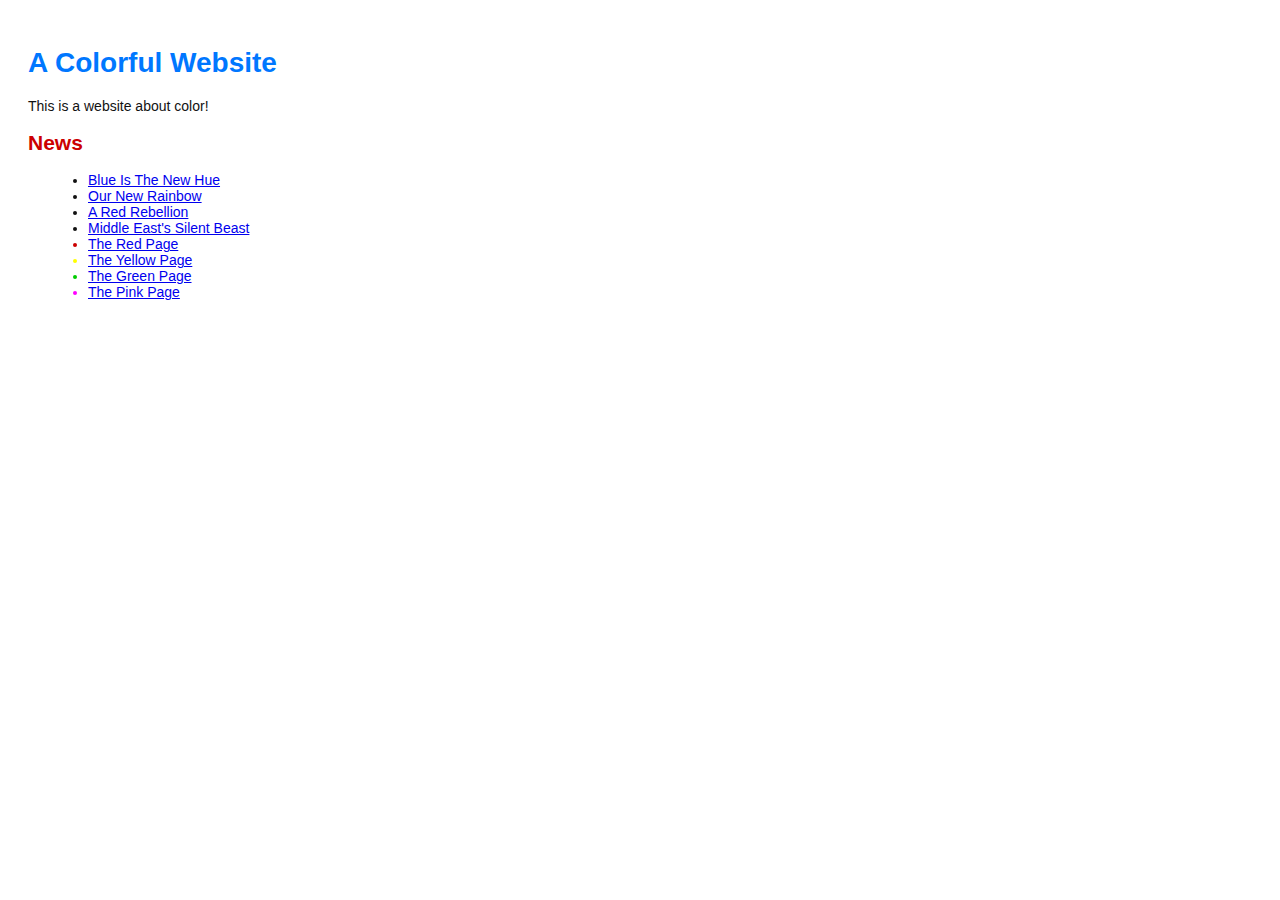
<file: index.html>
<!DOCTYPE html>
<html lang="en">
<head>
  <title>A Colorful Website</title>
  <meta charset="utf-8" />
  <link rel="stylesheet" href="style.css" />
</head>
<body>
  <h1 style="color: #07F">A Colorful Website</h1>
  <p>This is a website about color!</p>    
  
  <h2 style="color: #C00">News</h2>
	<ul>
    <li><a href="news-1.html">Blue Is The New Hue</a></li>
    <li><a href="rainbow.html">Our New Rainbow</a></li>
    <li><a href="news-2.html">A Red Rebellion</a></li>
    <li><a href="news-3.html">Middle East's Silent Beast</a></li>
    <li style="color: #C00">
  <a href="red.html">The Red Page</a>
  </li>
  <li style="color: #FF0">
    <a href="yellow.html">The Yellow Page</a>
  </li> 
  <li style="color: #0C0">
  <a href="green.html">The Green Page</a>
  <li style="color: #F0F">
  <a href="pink.html">The Pink Page</a>
</li>
  </li>
</ul>
</body>
</html>
</file>
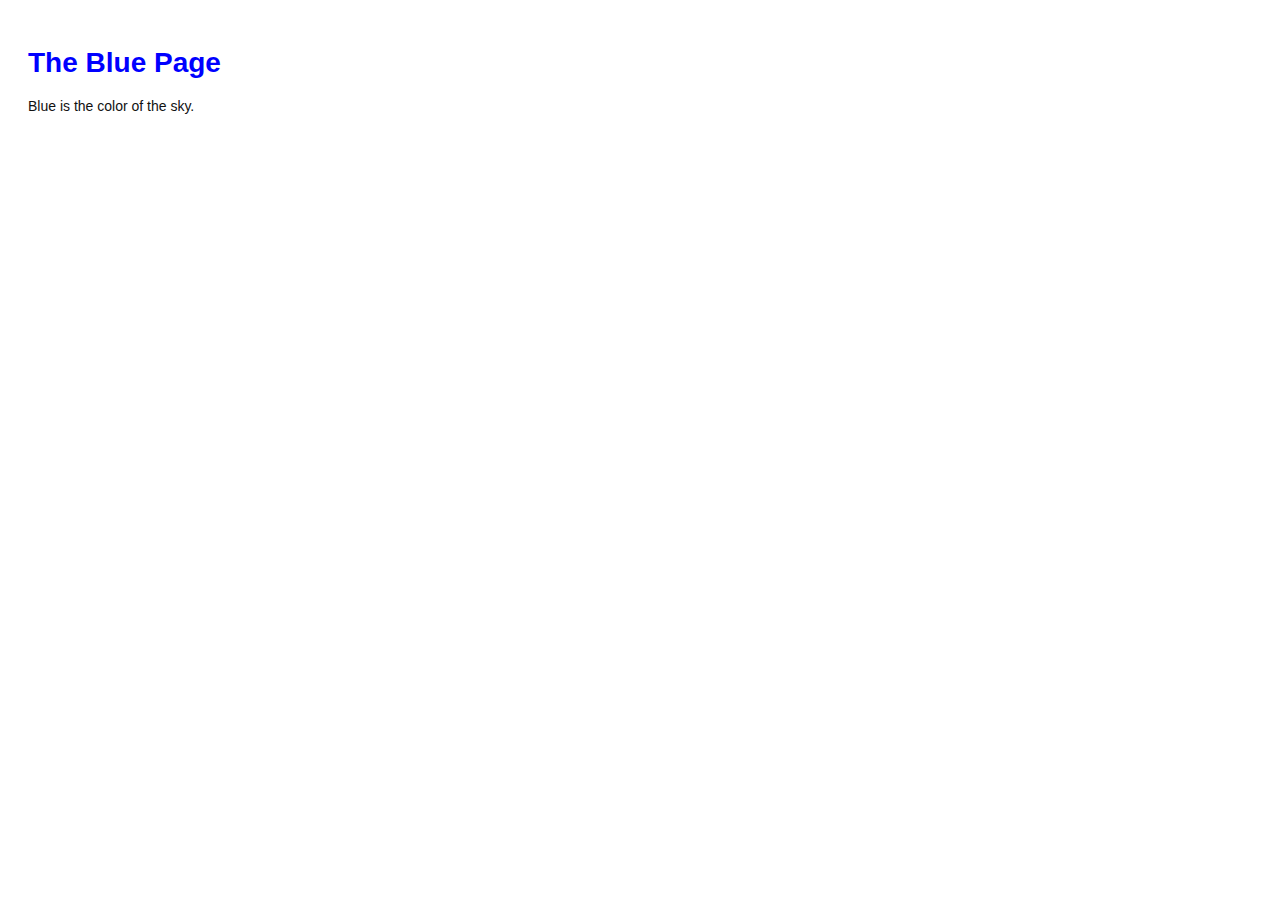
<file: blue.html>
<!DOCTYPE html>
<html lang="en">
<head>
  <title>The Blue Page</title>
  <meta charset="utf-8" />
  <link rel="stylesheet" href="style.css" />
</head>
<body>
  <h1 style="color: #00F">The Blue Page</h1>
  <p>Blue is the color of the sky.</p>
</body>
</html>
</file>
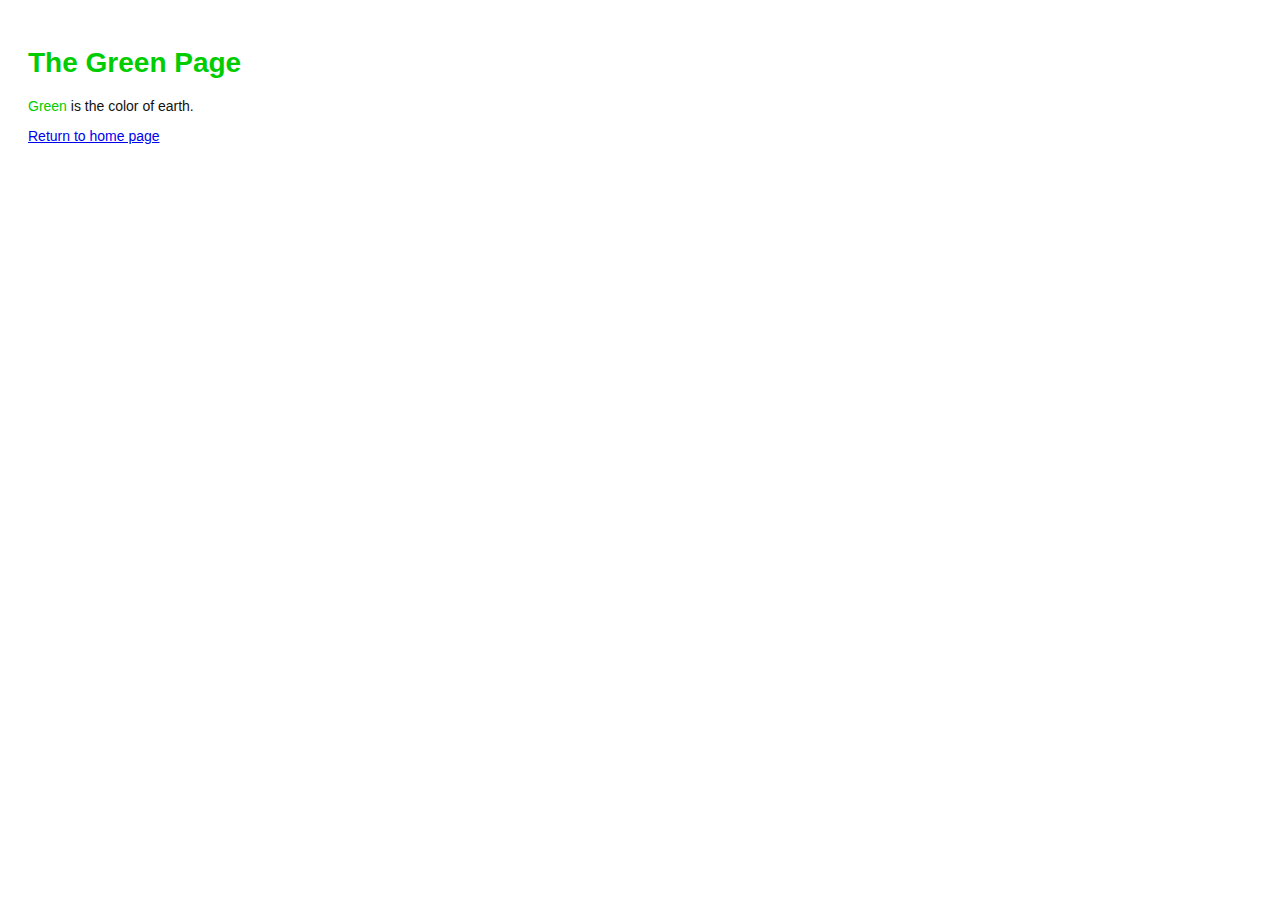
<file: green.html>
<!DOCTYPE html>
<html lang="en">
<head>
  <title>The Green Page</title>
  <link rel="stylesheet" href="style.css" />
  <meta charset="utf-8" />
</head>
<body>
  <h1 style="color: #0C0">The Green Page</h1>
  <p><span style="color: #0C0">Green</span> is the color of earth.</p>
    
  <p><a href="index.html">Return to home page</a></p>
</body>
</html>
</file>
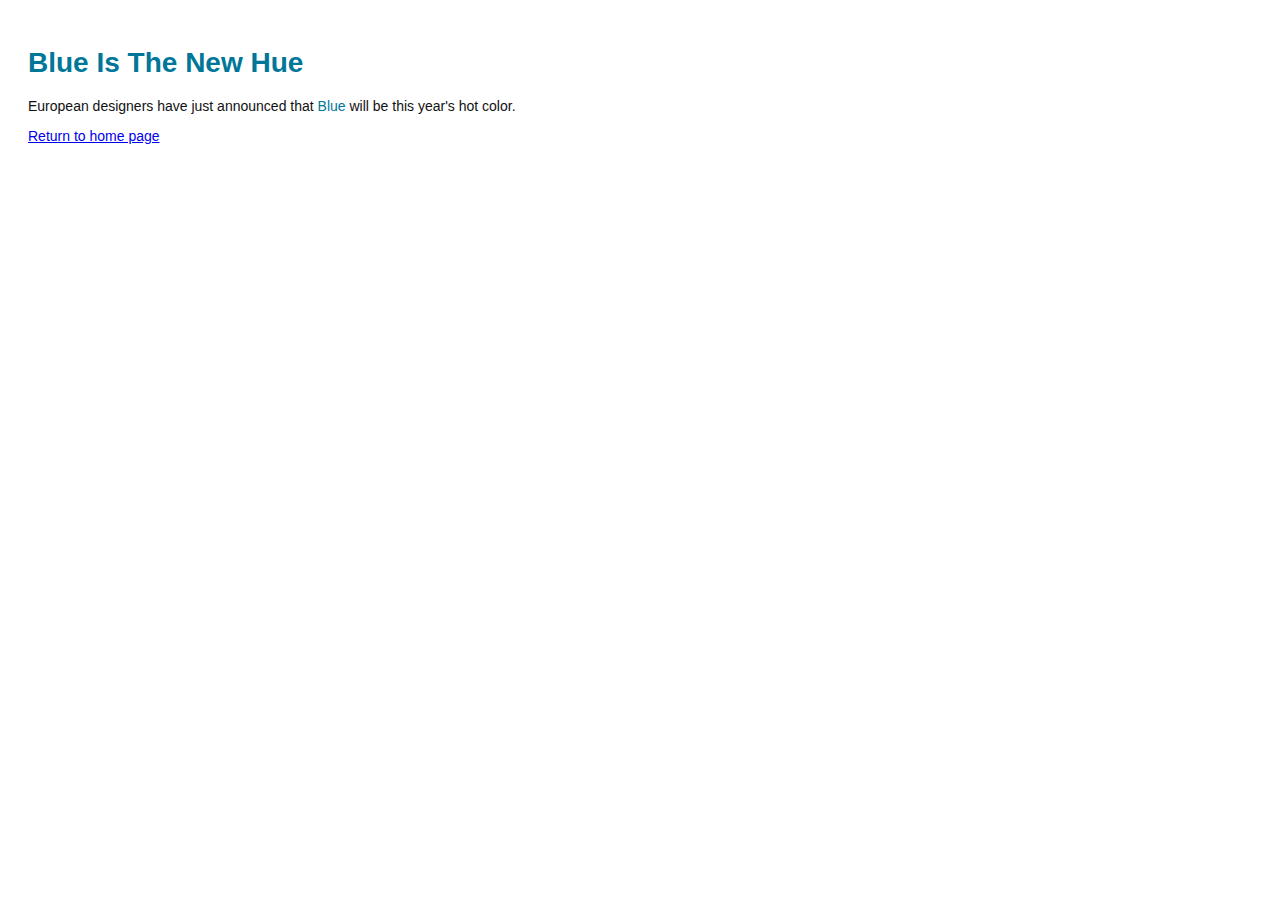
<file: news-1.html>
<!DOCTYPE html>
<html lang="en">
<head>
  <title>Blue Is The New Hue</title>
  <link rel="stylesheet" href="style.css" />
  <meta charset="utf-8" />
</head>
<body>
  <h1 style="color: #079">Blue Is The New Hue</h1>
  <p>European designers have just announced that
  <span style="color: #079">Blue</span> will be this year's
  hot color.</p>
    
  <p><a href="index.html">Return to home page</a></p>
</file>
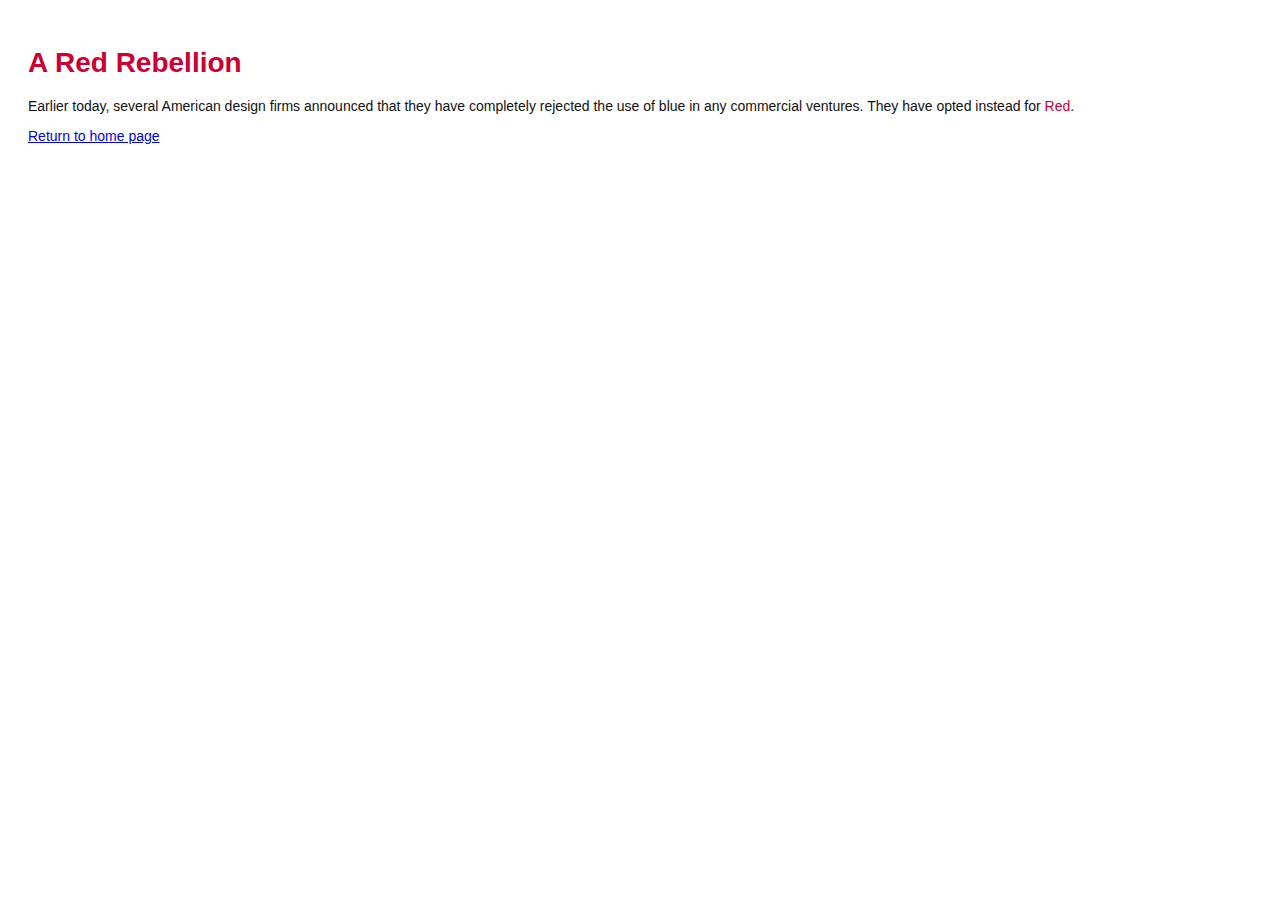
<file: news-2.html>
<!DOCTYPE html>
<html lang="en">
<head>
  <title>A Red Rebellion</title>
  <link rel="stylesheet" href="style.css" />
  <meta charset="utf-8" />
</head>
<body>
  <h1 style="color: #C03">A Red Rebellion</h1>
    
  <p>Earlier today, several American design firms
  announced that they have completely rejected the use
  of blue in any commercial ventures. They have
  opted instead for <span style="color: #C03">Red</span>.</p>
<p><a href="index.html">Return to home page</a></p>
</body>
</html>
</file>
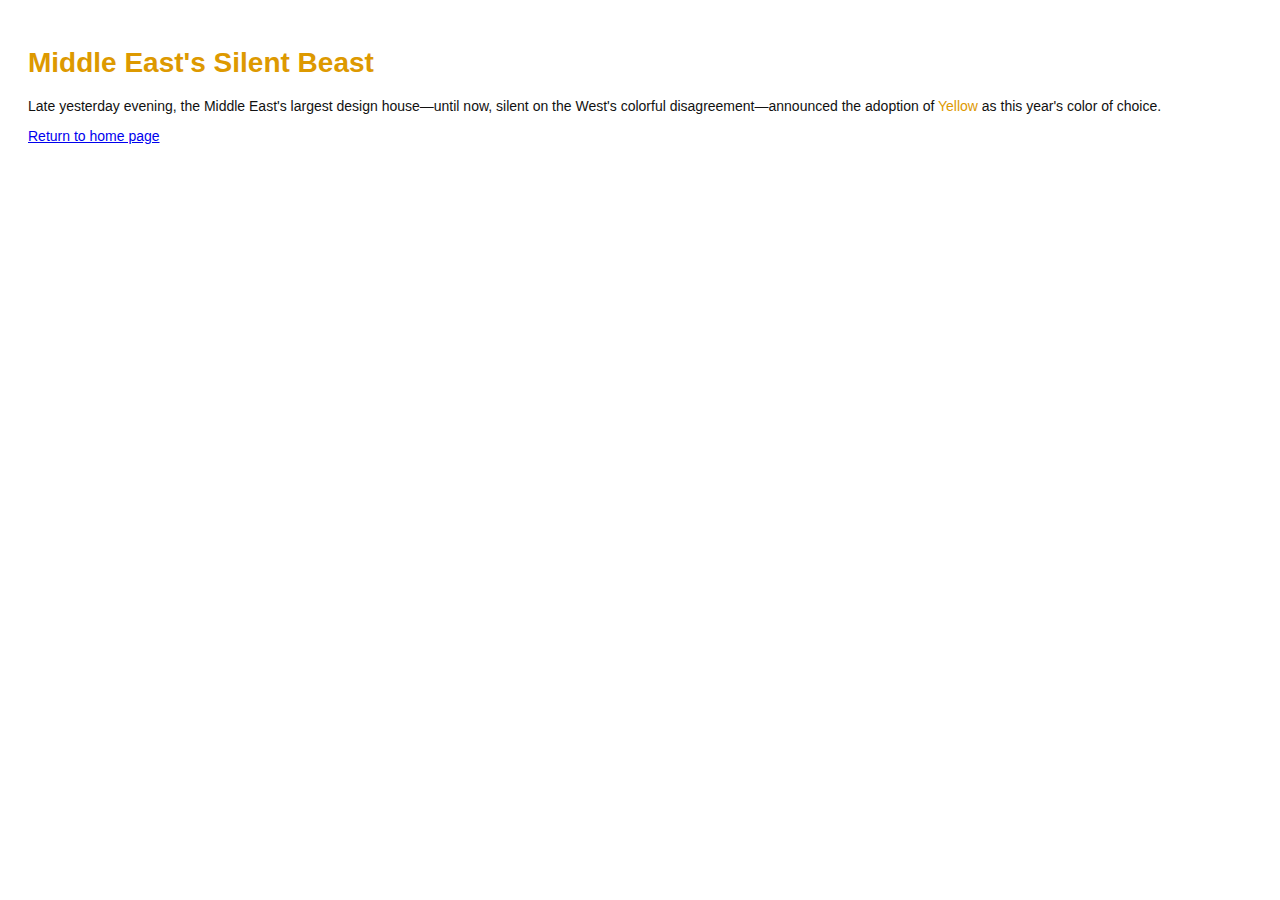
<file: news-3.html>
<!DOCTYPE html>
<html lang="en">
<head>
  <title>Middle East's Silent Beast</title>
  <link rel="stylesheet" href="style.css" />
  <meta charset="utf-8" />
</head>
<body>
  <h1 style="color: #D90">Middle East's Silent Beast</h1>
  <p>Late yesterday evening, the Middle East's largest
  design house&mdash;until now, silent on the West's colorful
  disagreement&mdash;announced the adoption of
  <span style="color: #D90">Yellow</span> as this year's
  color of choice.</p>
    
  <p><a href="index.html">Return to home page</a></p>
</body>
</html>
</file>
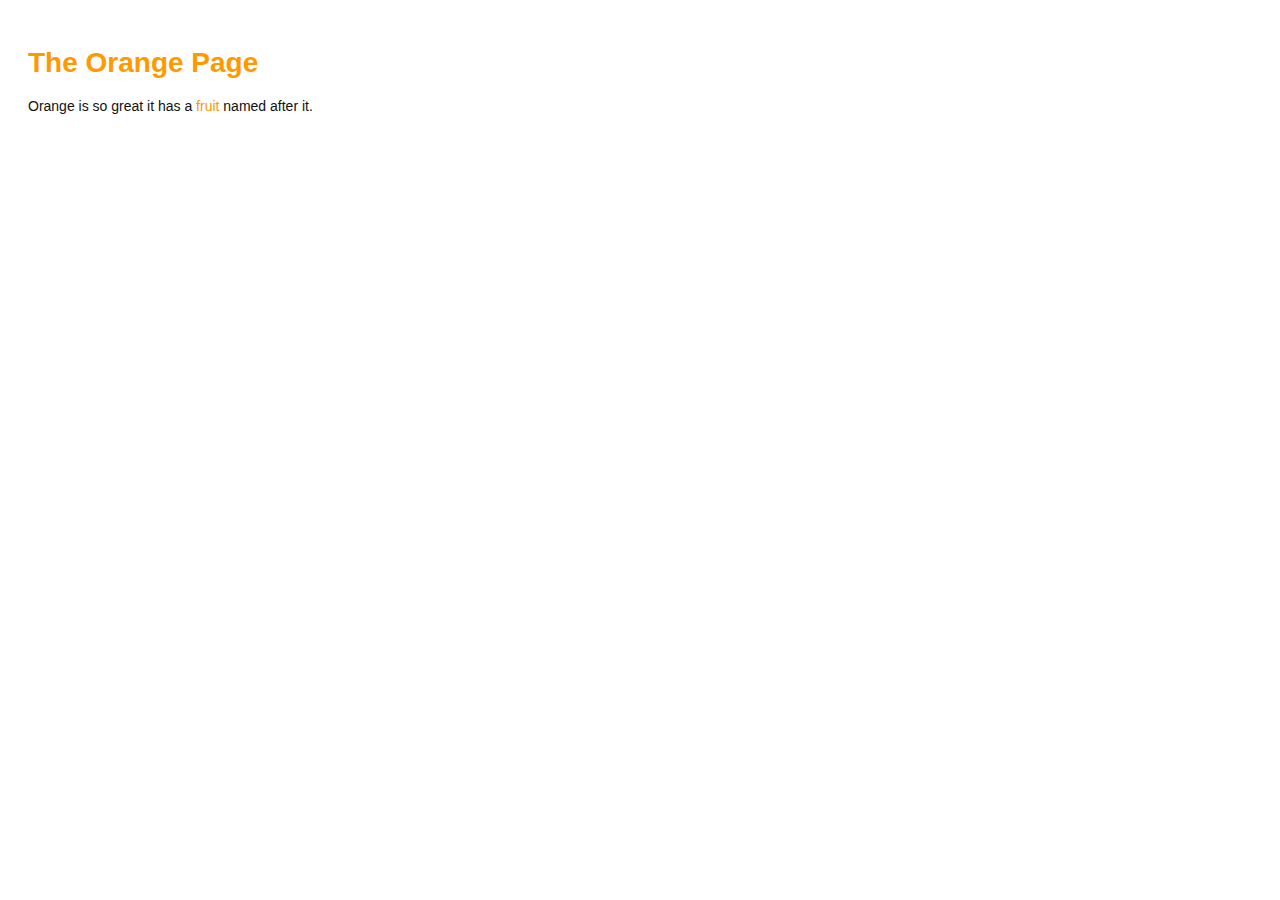
<file: orange.html>
<!DOCTYPE html>
<html lang="en">
<head>
  <title>The Orange Page</title>
  <meta charset="utf-8" />
  <link rel="stylesheet" href="style.css" />
</head>
<body>
  <h1 style="color: #F90">The Orange Page</h1>
  <p>Orange is so great it has a
  <span style="color: #F90">fruit</span> named after it.</p>
</body>
</html>
</file>
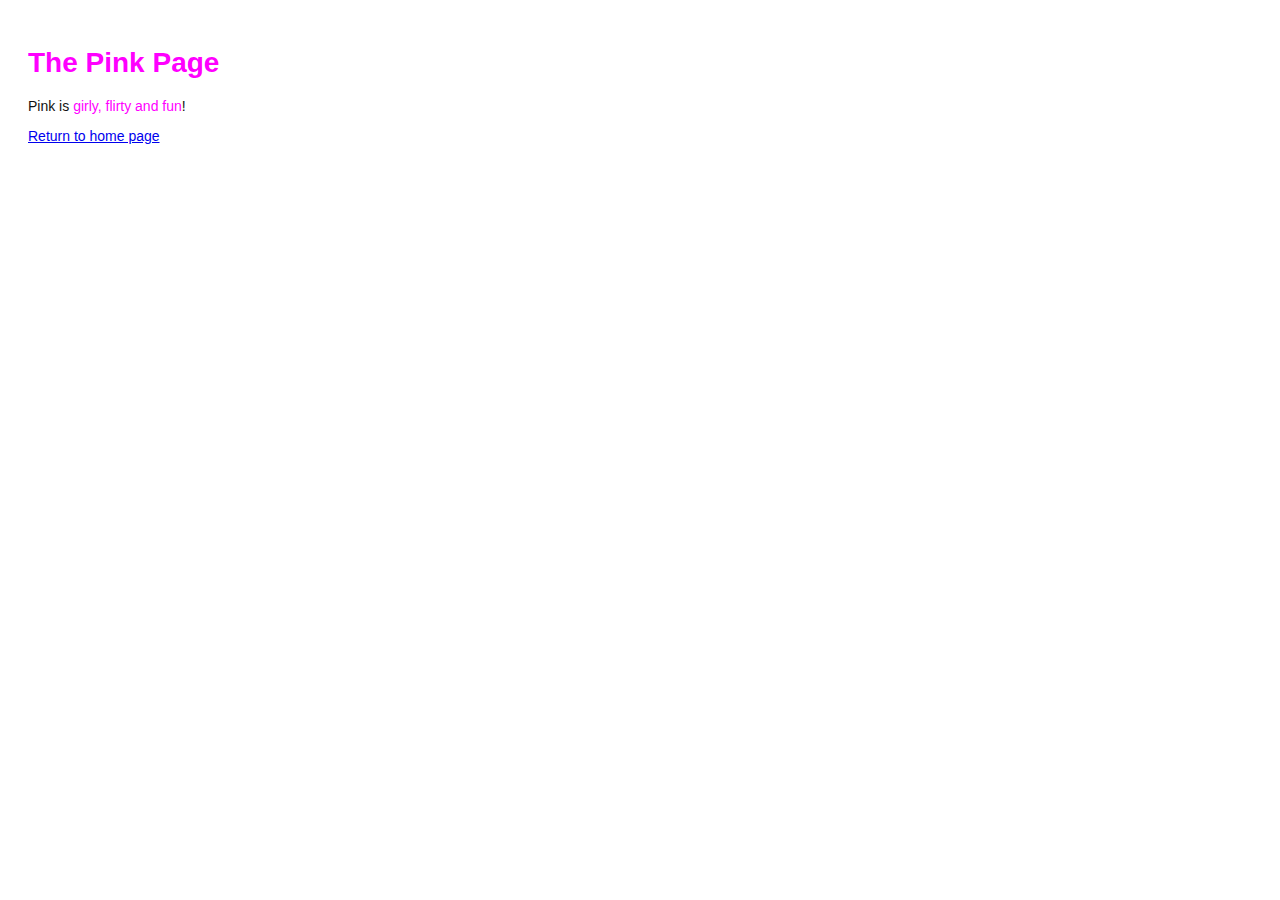
<file: pink.html>
<!DOCTYPE html>
<html lang="en">
<head>
  <title>The Pink Page</title>
  <link rel="stylesheet" href="style.css" />
  <meta charset="utf-8" />
</head>
<body>
  <h1 style="color: #F0F">The Pink Page</h1>
  <p>Pink is <span style="color: #F0F">girly,
  flirty and fun</span>!</p>

  <p><a href="index.html">Return to home page</a></p>
</body>
</html>
</file>
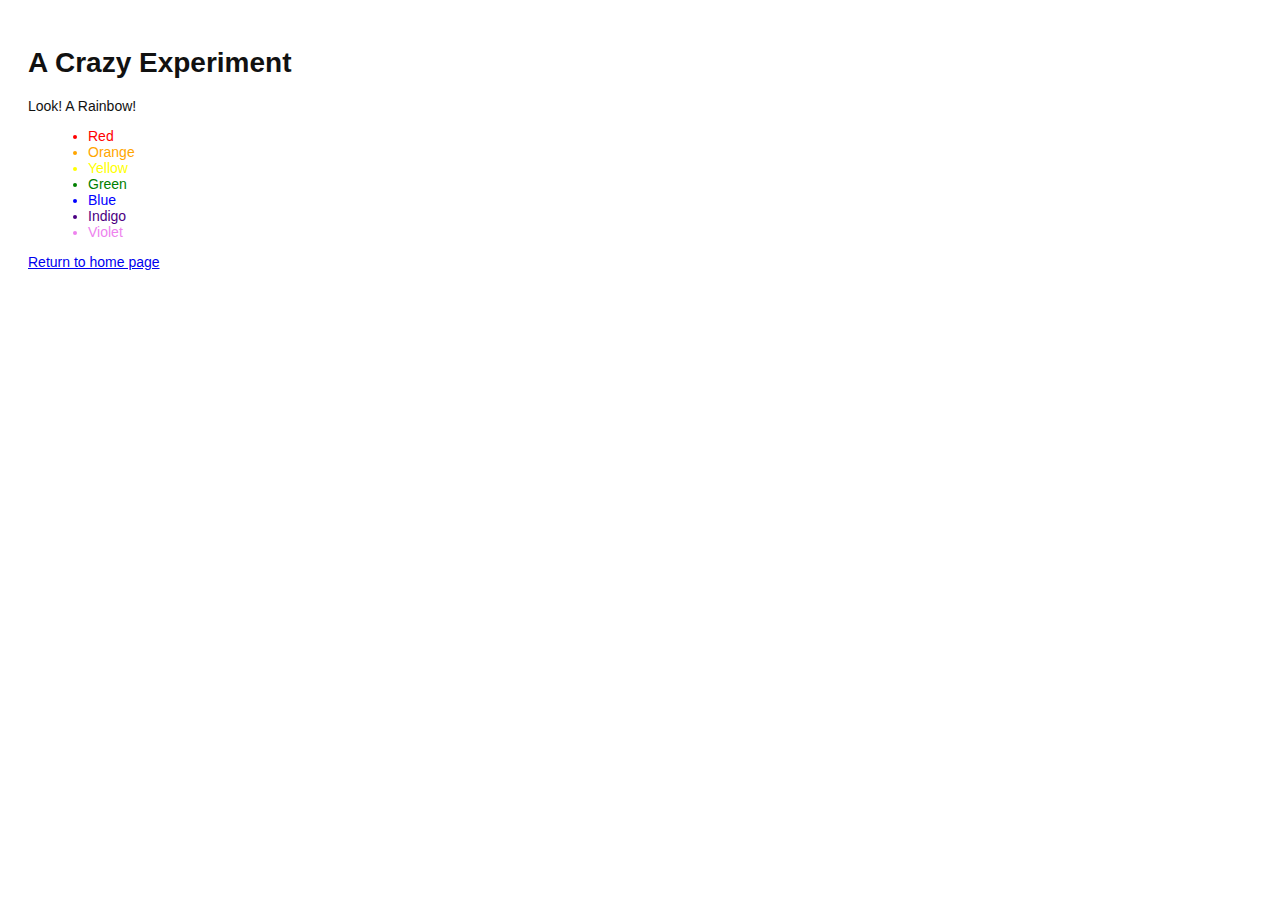
<file: rainbow.html>
<!DOCTYPE html>
<html lang="en">
<head>
  <title>A Crazy Experiment</title>
  <meta charset="utf-8" />
  <link rel="stylesheet" href="style.css" />
</head>
<body>
  <h1>A Crazy Experiment</h1>
  <p>Look! A Rainbow!</p>

  <ul>
    <li style="color: red">Red</li>
    <li style="color: orange">Orange</li>
    <li style="color: yellow">Yellow</li>
    <li style="color: green">Green</li>
    <li style="color: blue">Blue</li>
    <li style="color: indigo">Indigo</li>
    <li style="color: violet">Violet</li>
  </ul>
    
  <p><a href="index.html">Return to home page</a></p>
</body>
</html>
</file>
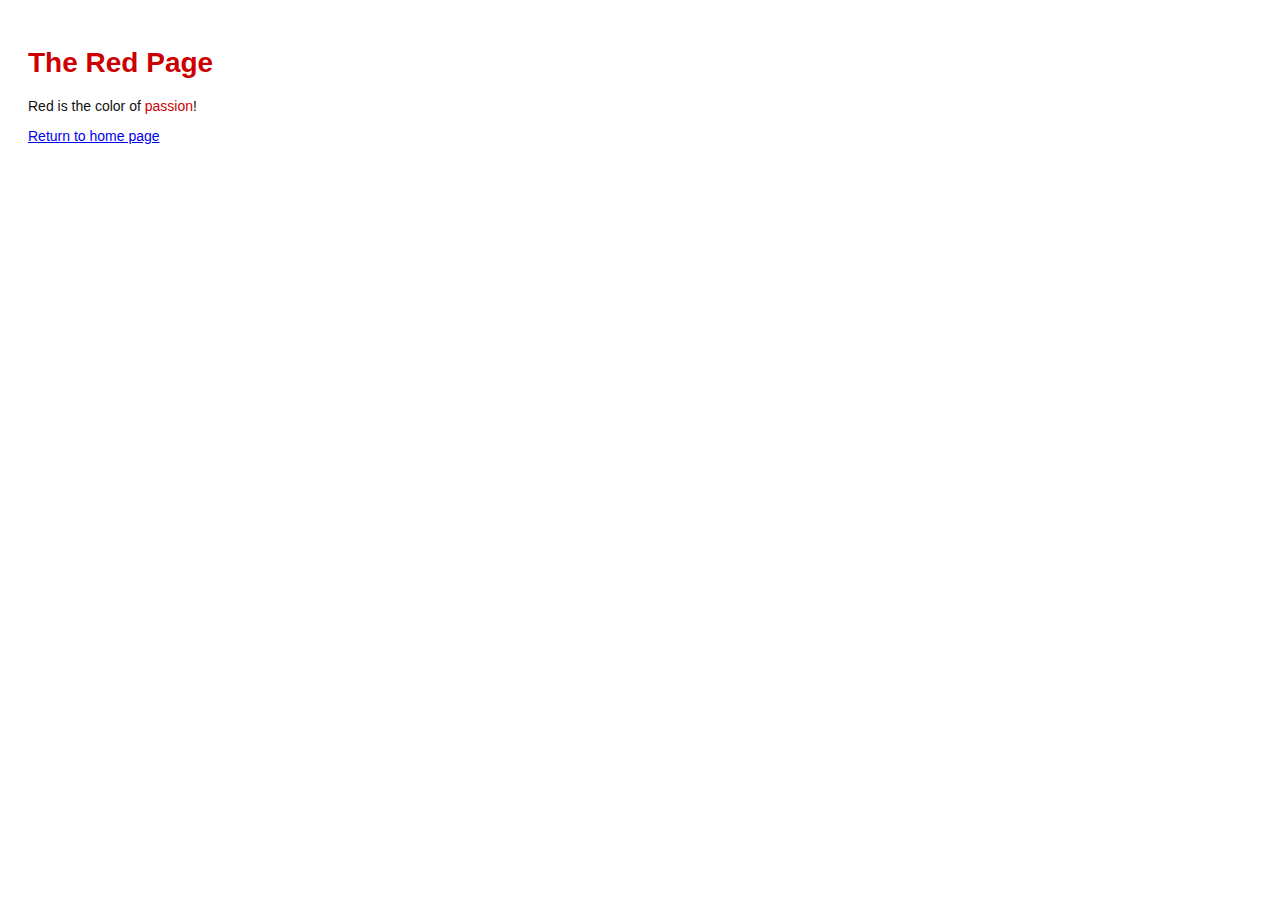
<file: red.html>
<!DOCTYPE html>
<html lang="en">
<head>
  <title>The Red Page</title>
  <link rel="stylesheet" href="style.css" />
  <meta charset="utf-8" />
</head>
<body>
  <h1 style="color: #C00">The Red Page</h1>
  <p>Red is the color of <span style="color: #C00">passion</span>!</p>
    
  <p><a href="index.html">Return to home page</a></p>
</body>
</html>
</file>
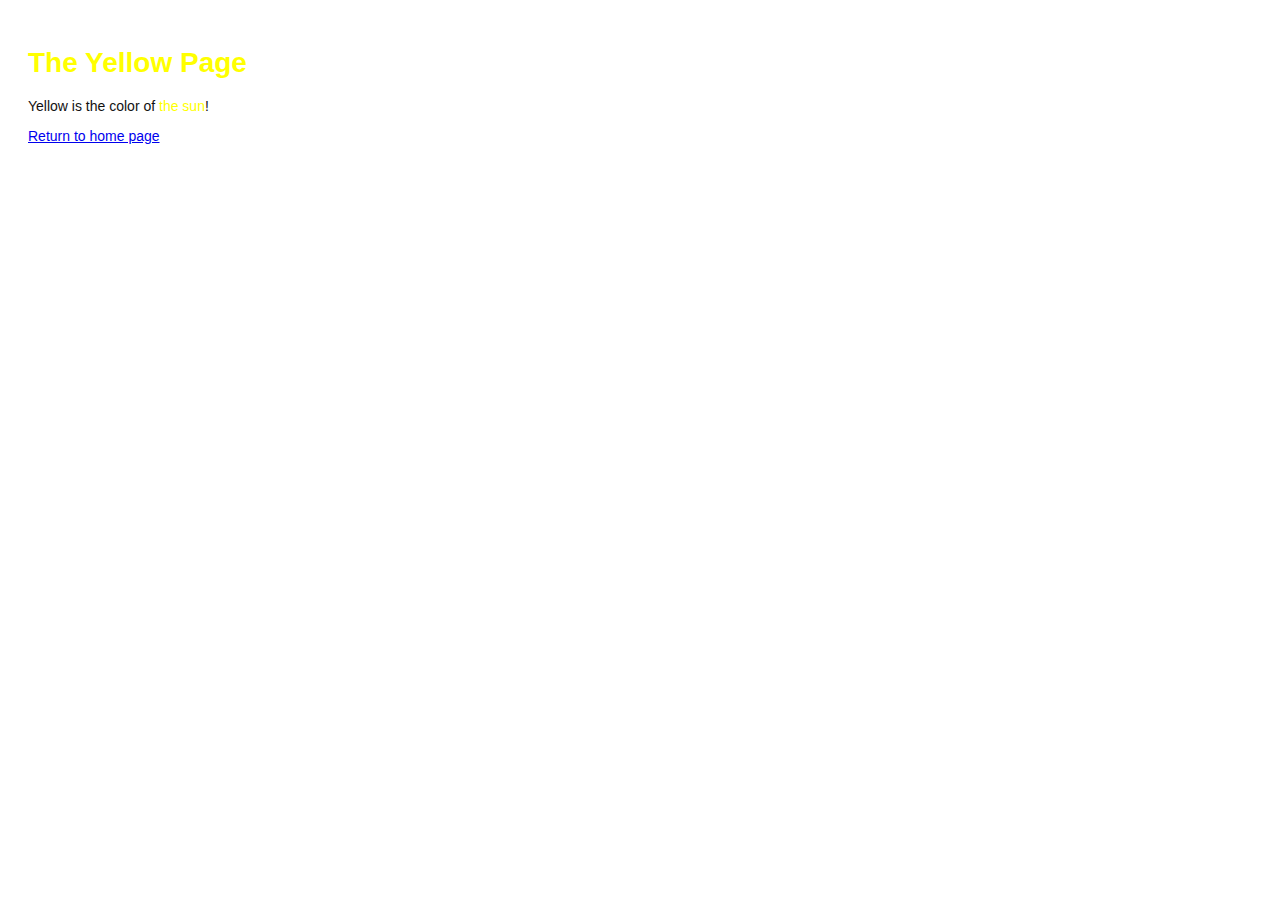
<file: yellow.html>
<!DOCTYPE html>
<html lang="en">
<head>
<title>The Yellow Page</title>
  <link rel="stylesheet" href="style.css" />
  <meta charset="utf-8" />
</head>
<body>
  <h1 style="color: #FF0">The Yellow Page</h1>
  <p>Yellow is the color of <span style="color: #FF0">the sun</span>!</p>
    
  <p><a href="index.html">Return to home page</a></p>
</body>
</html>
</file>
<file: style.css>
body {
  padding: 20px;
  font-family: Verdana, Arial, Helvetica, sans-serif;
  font-size: 14px;
  color: #111;
}

p, ul {
  margin-bottom: 10px;
}
ul {
  margin-left: 20px;
}
</file>
